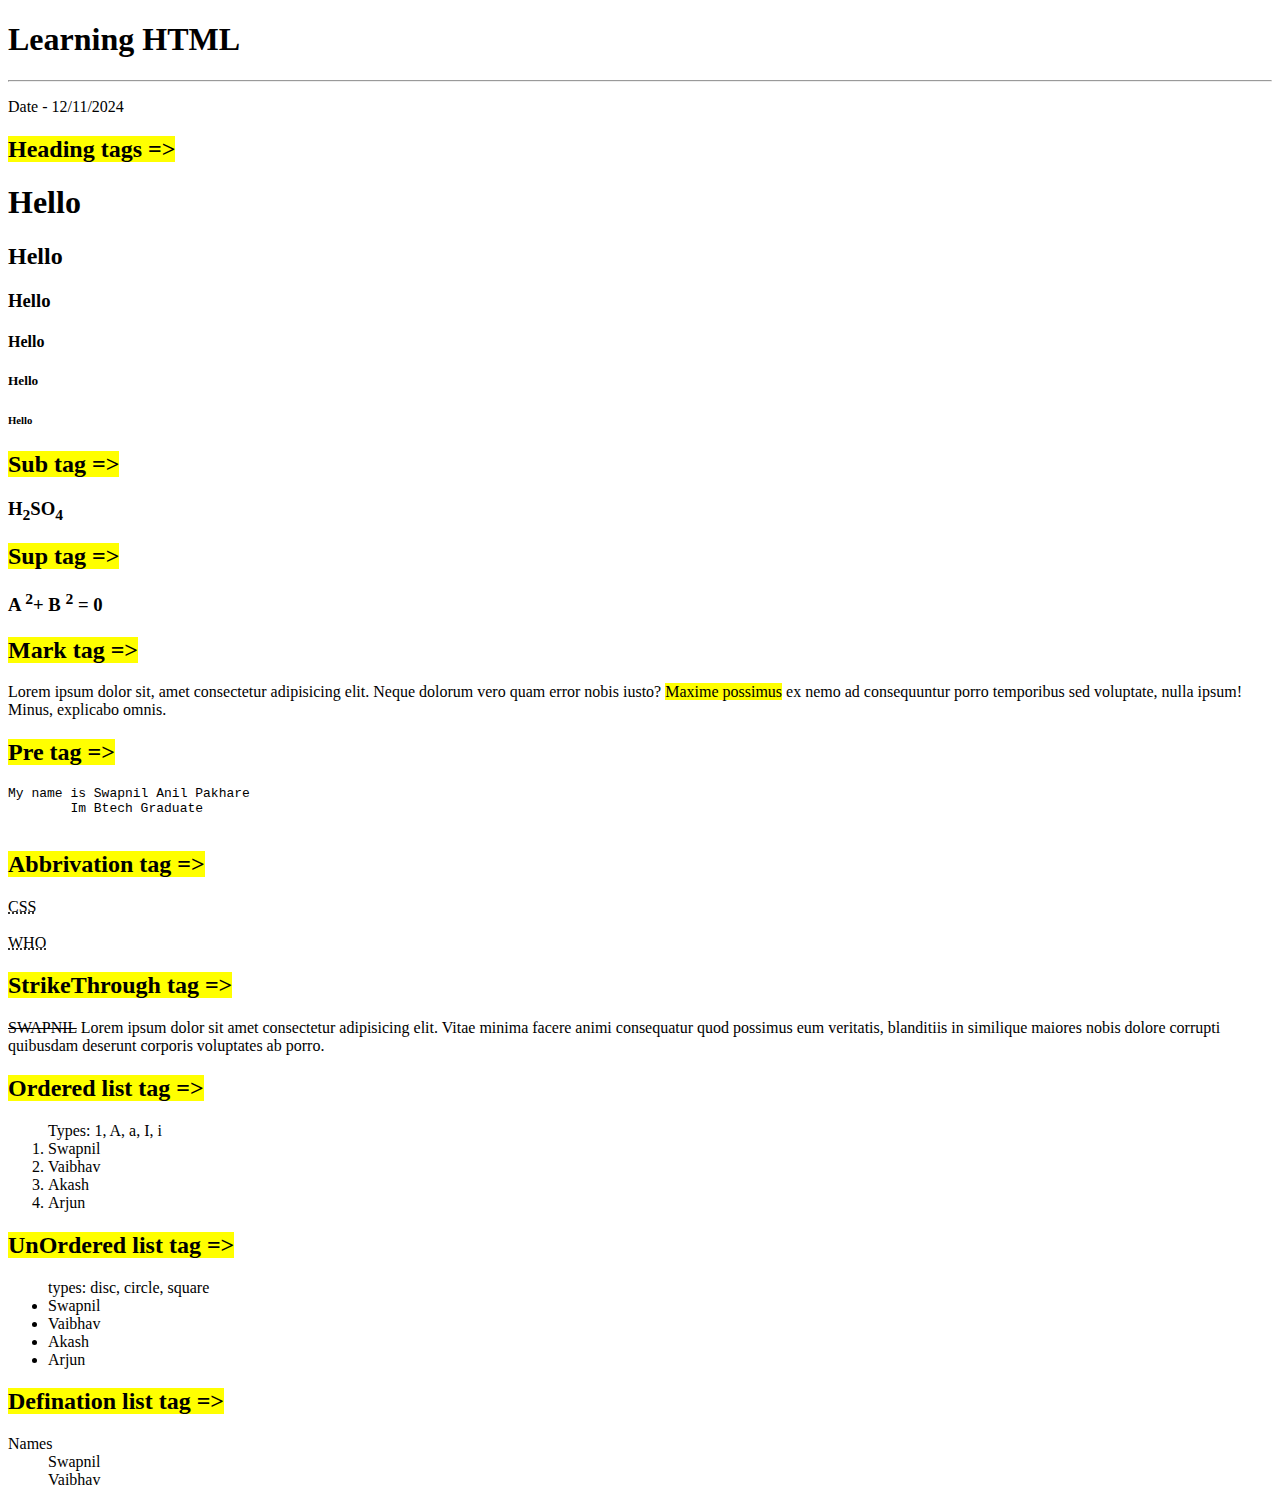
<file: HTML/index.html>
<!DOCTYPE html>
<html lang="en">
<head>
    <meta charset="UTF-8">
    <meta name="viewport" content="width=device-width, initial-scale=1.0">
    <title>Home</title>
</head>
<body>
    <h1>Learning HTML</h1>

    <hr>
    
    <p>Date - 12/11/2024</p>

    <h2><mark> Heading tags =></mark></h2>
    <h1>Hello</h1>
    <h2>Hello</h2>
    <h3>Hello</h3>
    <h4>Hello</h4>
    <h5>Hello</h5>
    <h6>Hello</h6>

    <h2><mark>Sub tag =></mark></h2>
    <h3>H<sub>2</sub>SO<sub>4</sub></h3>

    <h2><mark> Sup tag =></mark></h2>
    <h3>A <sup>2</sup>+ B <sup>2</sup> = 0</h3>

    <h2><mark> Mark tag =></mark></h2>
    Lorem ipsum dolor sit, amet consectetur adipisicing elit. Neque dolorum vero quam error nobis iusto? <mark>Maxime possimus</mark> ex nemo ad consequuntur porro temporibus sed voluptate, nulla ipsum! Minus, explicabo omnis.

    <h2><mark> Pre tag =></mark></h2>
    <pre>My name is Swapnil Anil Pakhare
        Im Btech Graduate
    </pre>

    <h2><mark>Abbrivation  tag =></mark></h2>
    <abbr title="Cascading Style Sheets">CSS</abbr>
    <br><br>
    <abbr title="World Health Organizaion">WHO</abbr>

    <h2><mark> StrikeThrough tag =></mark></h2>
    <s>SWAPNIL</s>
    Lorem ipsum dolor sit amet consectetur adipisicing elit. Vitae minima facere animi consequatur quod possimus eum veritatis, blanditiis in similique maiores nobis dolore corrupti quibusdam deserunt corporis voluptates ab porro.

    <h2><mark> Ordered list tag =></mark></h2>
    <ol type="1">
        Types: 1, A, a, I, i
        <li>Swapnil</li>
        <li>Vaibhav</li>
        <li>Akash</li>
        <li>Arjun</li>
    </ol>

    <h2><mark> UnOrdered list tag =></mark></h2>
    <ul type="disc">
        types: disc, circle, square
        <li>Swapnil</li>
        <li>Vaibhav</li>
        <li>Akash</li>
        <li>Arjun</li>
    </ul>

    <h2><mark>Defination list tag =></mark></h2>
    <dl>
        <dt type>Names</dt>
        <dd>Swapnil</dd>
        <dd>Vaibhav</dd>
    </dl>

</body>
</html>
</file>
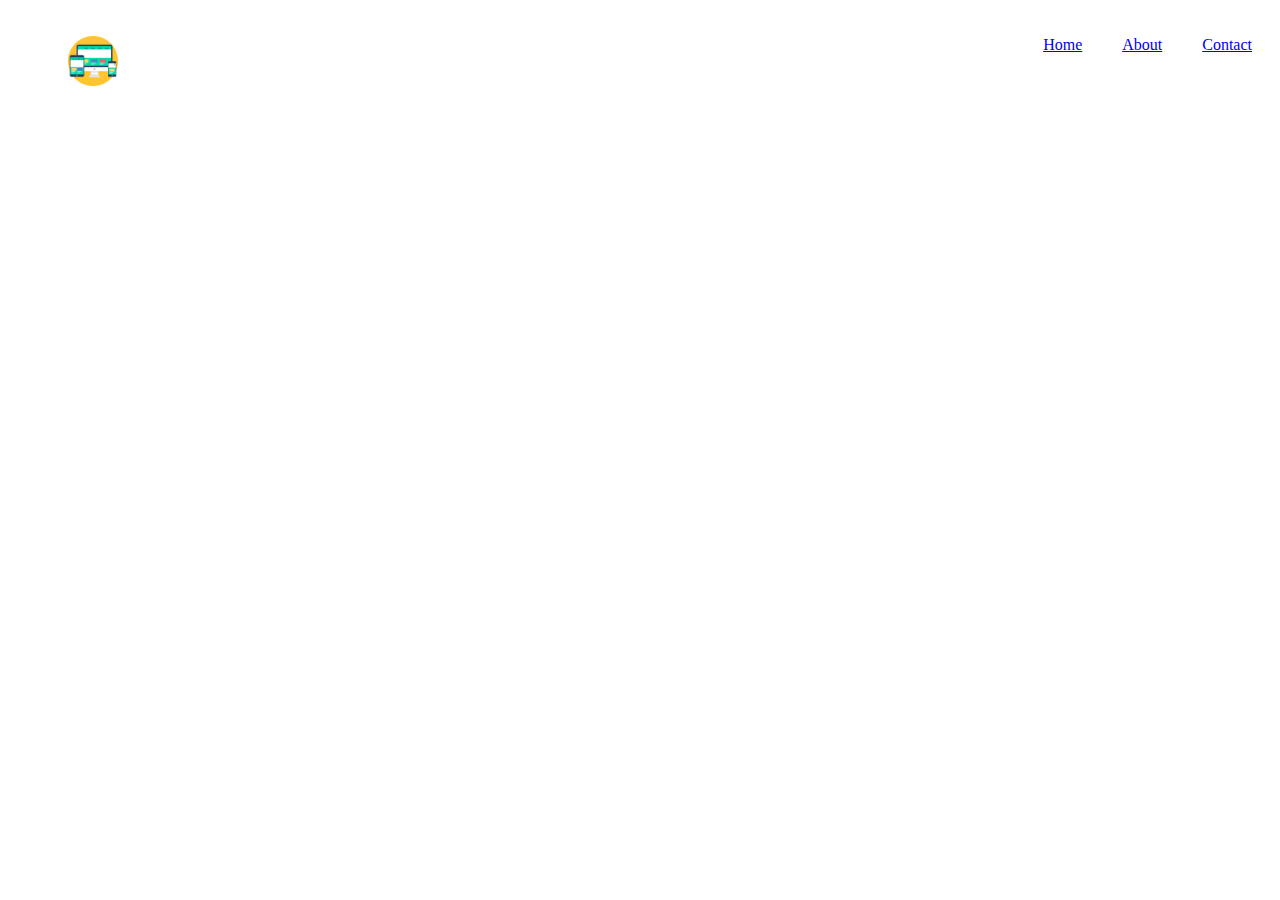
<file: Project/P1/index.html>
<!DOCTYPE html>
<html lang="en">
<head>
    <meta charset="UTF-8">
    <meta name="viewport" content="width=device-width, initial-scale=1.0">
    <title>Document</title>
    <link rel="stylesheet" href="css/index.css">
</head>
<body>
    <header class="navbar">
        <ul>
            <li id="mainLogo"><a href="index.html"><img src="assets/mainLogo.png" alt="" style="width: 50px;"></a>            </li>
            <li><a href="contact.html">Contact</a></li>
            <li><a href="about.html">About</a></li>
            <li><a href="index.html">Home</a></li>
        </ul>
    </header>
</body>
</html>
</file>
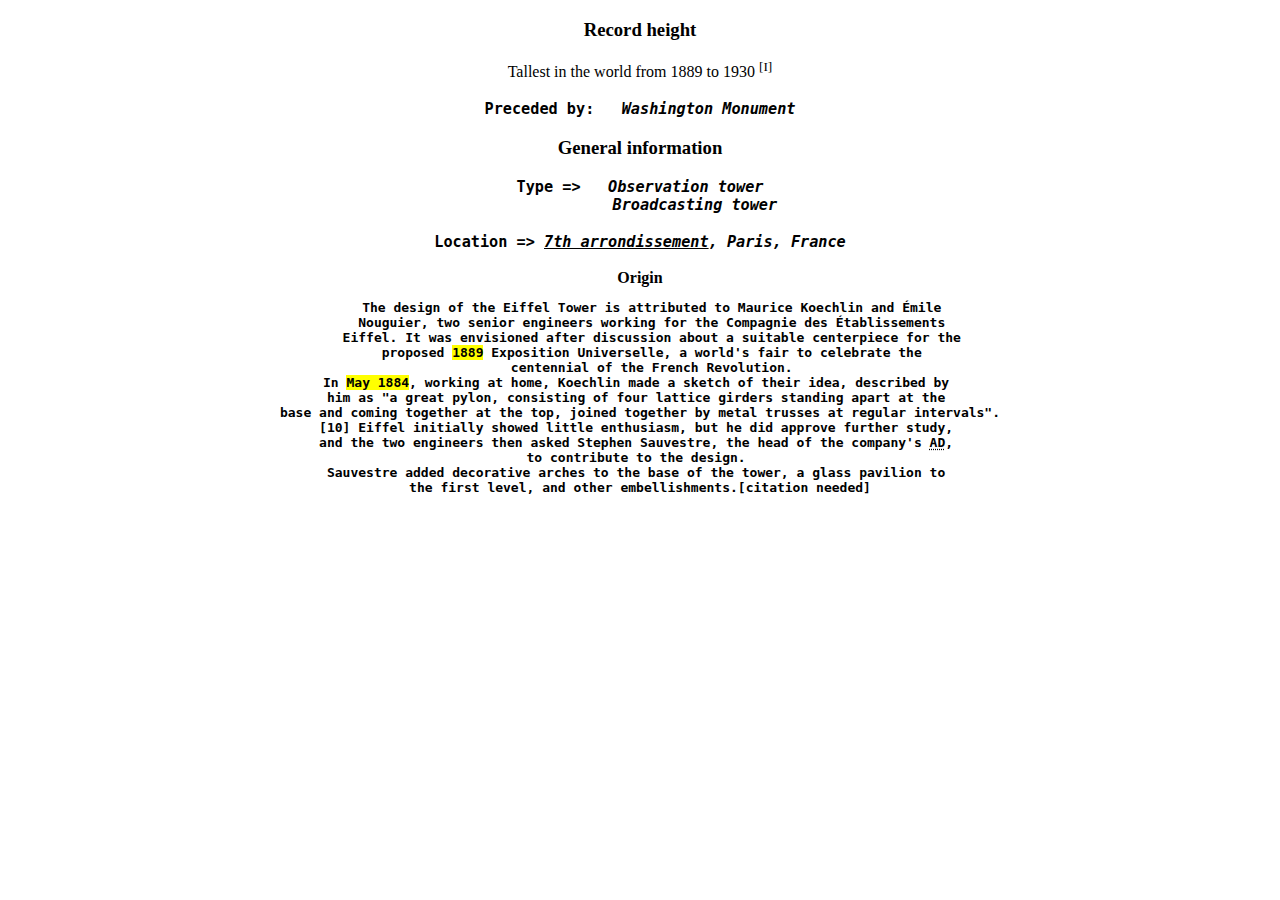
<file: HTML/TagMahalInfo.html>
<!DOCTYPE html>
<html lang="en">

<head>
    <meta charset="UTF-8">
    <meta name="viewport" content="width=device-width, initial-scale=1.0">
    <title>Document</title>
</head>

<body>

    <center><center>
        <h3>Record height</h3>
    </center>
    <center>
        <p>Tallest in the world from 1889 to 1930 <sup>[I]</sup></p>
    </center>
    <h3>
        <pre><strong>Preceded by:<strong>   <i>Washington Monument</i></pre>
    </h3>
    <center>
        <h3>General information</h3>
    </center>
    <h3>
        <pre><strong>Type =><strong>   <i>Observation tower
            Broadcasting tower</i></pre>
    </h3>
    <h3>
        <pre><strong>Location =></strong><i> <u>7th arrondissement</u>, Paris, France</i></pre>
    </h3>

    <dl>
        <dt>Origin
        </dt>
        <dl>
<pre>    The design of the Eiffel Tower is attributed to Maurice Koechlin and Émile 
    Nouguier, two senior engineers working for the Compagnie des Établissements 
    Eiffel. It was envisioned after discussion about a suitable centerpiece for the 
    proposed <mark>1889</mark> Exposition Universelle, a world's fair to celebrate the 
    centennial of the French Revolution. 
In <mark>May 1884</mark>, working at home, Koechlin made a sketch of their idea, described by 
him as "a great pylon, consisting of four lattice girders standing apart at the 
base and coming together at the top, joined together by metal trusses at regular intervals".
[10] Eiffel initially showed little enthusiasm, but he did approve further study, 
and the two engineers then asked Stephen Sauvestre, the head of the company's <abbr title="architectural department"><b>AD</b></abbr>, 
to contribute to the design. 
Sauvestre added decorative arches to the base of the tower, a glass pavilion to 
the first level, and other embellishments.[citation needed]</p>
</dl>
        </dl>
</center>
</body>
</html>
</file>
<file: Project/P1/css/index.css>
li{
    display: inline;
    float: right;
    padding: 20px;
}

#mainLogo{
    float: left;
}

a{
    display: block;
}
</file>
